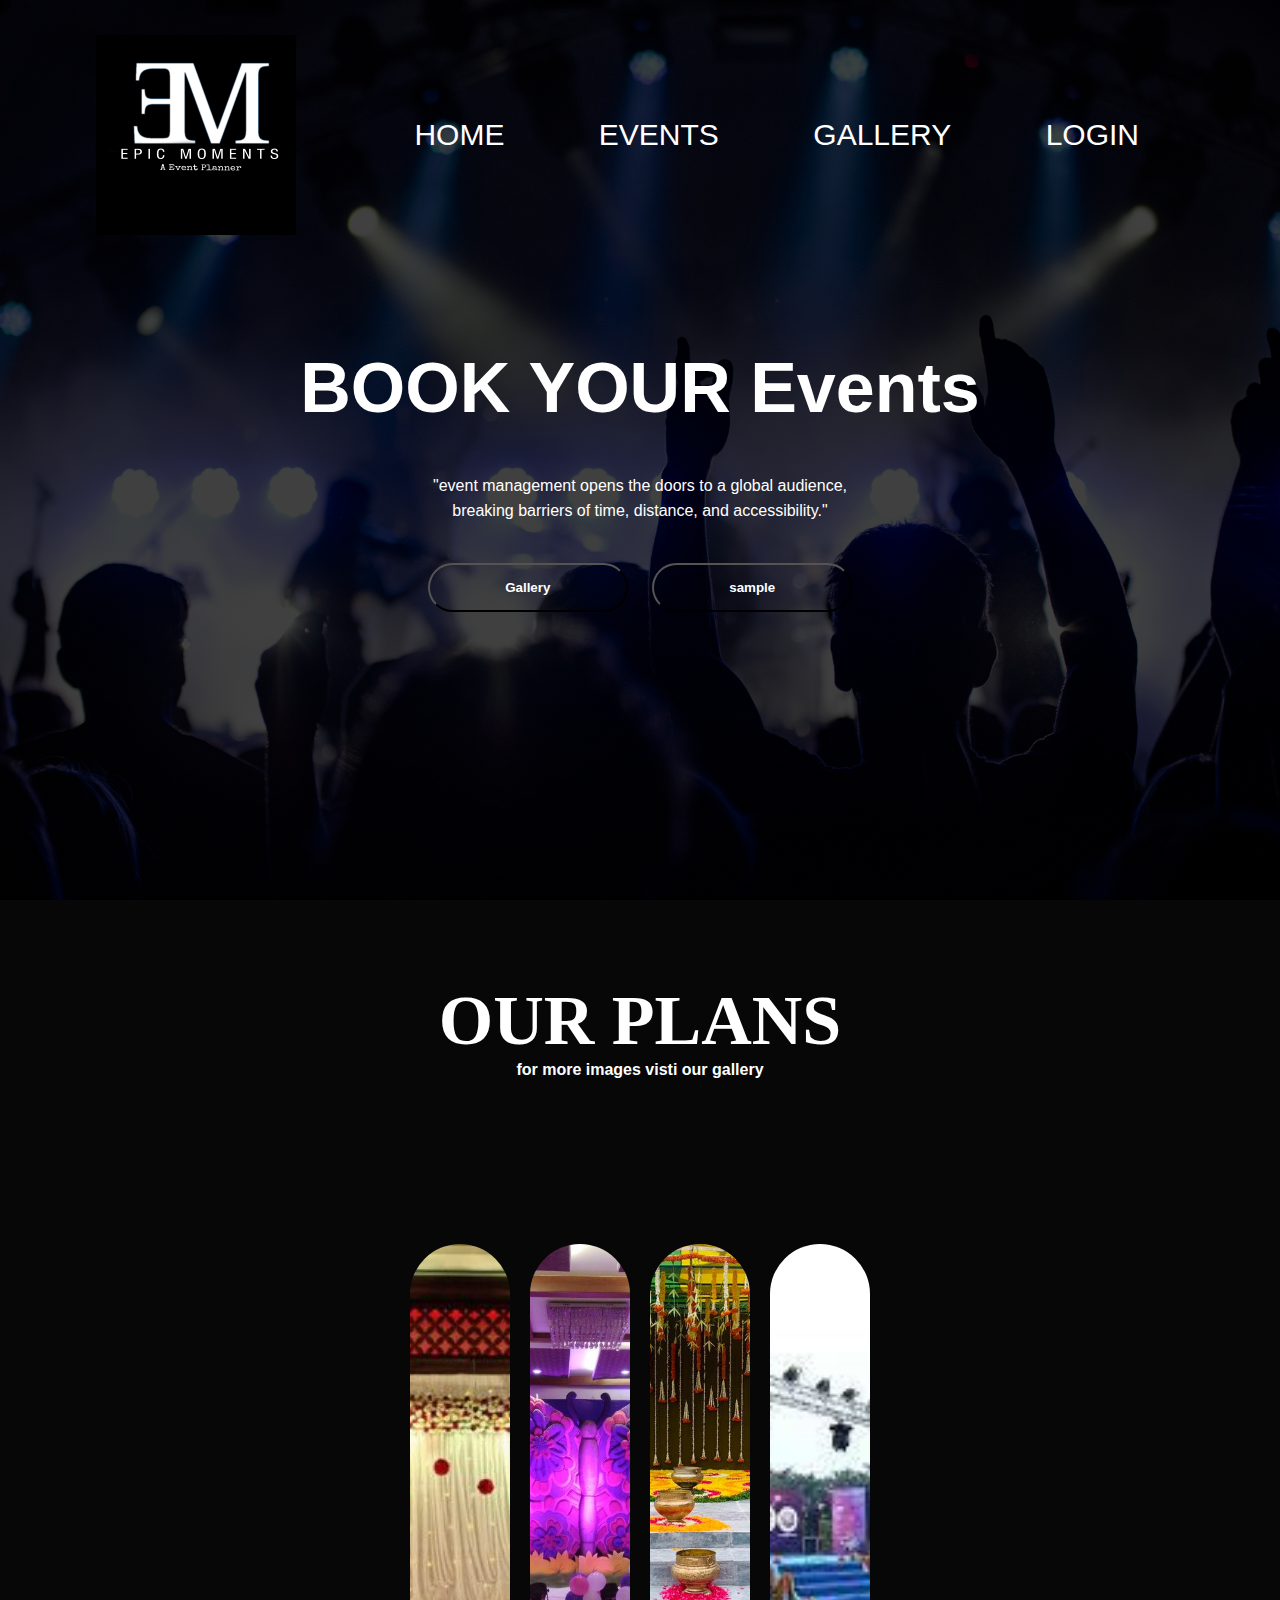
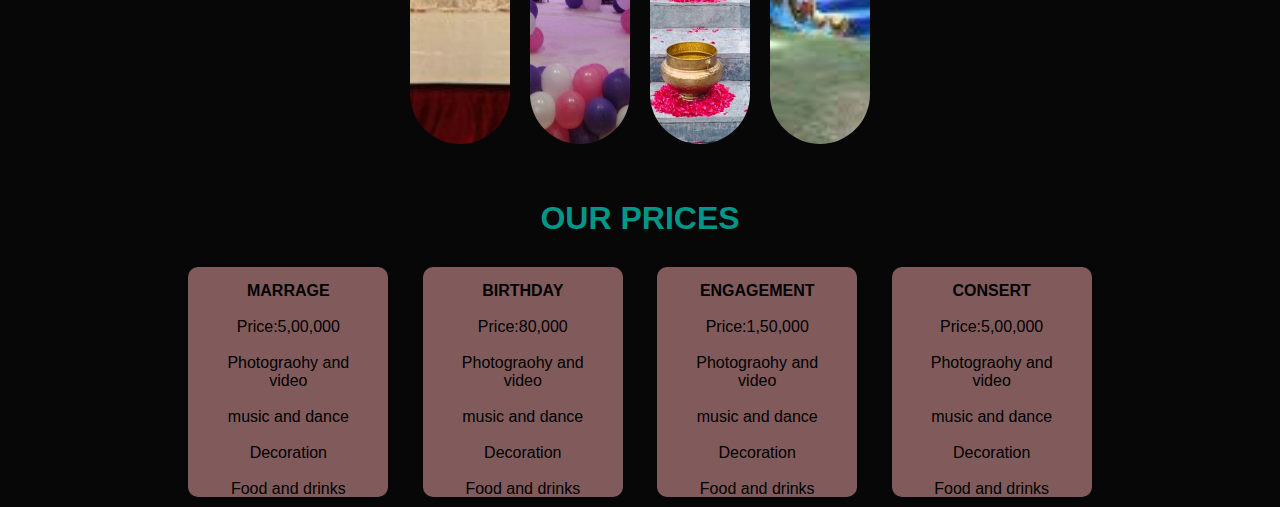
<file: index.html>
<html>
    <head>
        <title>Epic Moments</title>
        <link rel="stylesheet" href="style.css">
    </head>
    <body>
       
        <div class="banner">
            <div class="navbar">
                
                <img src="images1/fix.jpg" class="logo" width="300" height="200" class="left">

               <ul>

                <li><a href="file:///C:/Users/siddh/OneDrive/Desktop/event%20management/main.html">Home</a></li>
                <li><a href="#">Events</a>
                    <ul class="dropdown">
                        <li><a href="#">Marrages</a></li>
                        <li><a href="#">Birthday</a></li>
                        <li><a href="#">Commersial</a></li>
                        <li><a href="#">Partys</a></li>
                    </ul>
                    </li>

                <li><a href="gallery.html">Gallery</a></li>
                <li><a href="file:///C:/Users/siddh/OneDrive/Desktop/event%20management/login.html">login</a></li>
                
               </ul>
               
            </div>
            
            <div class="content">
                <h1>BOOK YOUR Events</h1>
                <p><br> "event management opens the doors to a global audience,</br>
                    breaking barriers of time, distance, and accessibility."</p>
                <div>
                    <button type="button"><span></span>Gallery</button>
                    <button type="button"><span></span>sample</button>



                </div>
            </div>
             
        </div>
        
       
        <div class="container">
            <div class="top">
                <h1>OUR PLANS</h1>
                <h4>for more images visti our gallery</h4>
            </div>

            <div class="Gallery">
                <div class="img-box"><h3>marrage</h3></div>
                <div class="img-box"><h3>birthday</h3></div>
                <div class="img-box"><h3>haldis</h3></div>
                <div class="img-box"><h3>concerts</h3></div>
            </div>

        </div>
        <div class="cell">
            <h1>OUR PRICES</h1>
        </div>
        <div class="col">
            <div class="card">
                <h4>MARRAGE</h4>
                <p>
                    <br>Price:5,00,000</br>
                    <br>Photograohy and video</br>
                    <br>music and dance</br>
                    <br>Decoration</br>
                    <br>Food and drinks</br>
                </p>
            </div>

            <div class="card">
                <h4>BIRTHDAY</h4>
                <p>
                    <br>Price:80,000</br>
                    <br>Photograohy and video</br>
                    <br>music and dance</br>
                    <br>Decoration</br>
                    <br>Food and drinks</br>
                </p>
            </div>

            <div class="card">
                <h4>ENGAGEMENT</h4>
                <p>
                    <br>Price:1,50,000</br>
                    <br>Photograohy and video</br>
                    <br>music and dance</br>
                    <br>Decoration</br>
                    <br>Food and drinks</br>
                </p>
            </div>

            <div class="card">
                <h4>CONSERT</h4>
                <p>
                    <br>Price:5,00,000</br>
                    <br>Photograohy and video</br>
                    <br>music and dance</br>
                    <br>Decoration</br>
                    <br>Food and drinks</br>
                </p>
            </div>
        </div>   
        
                      


    </body>
</html>
</file>
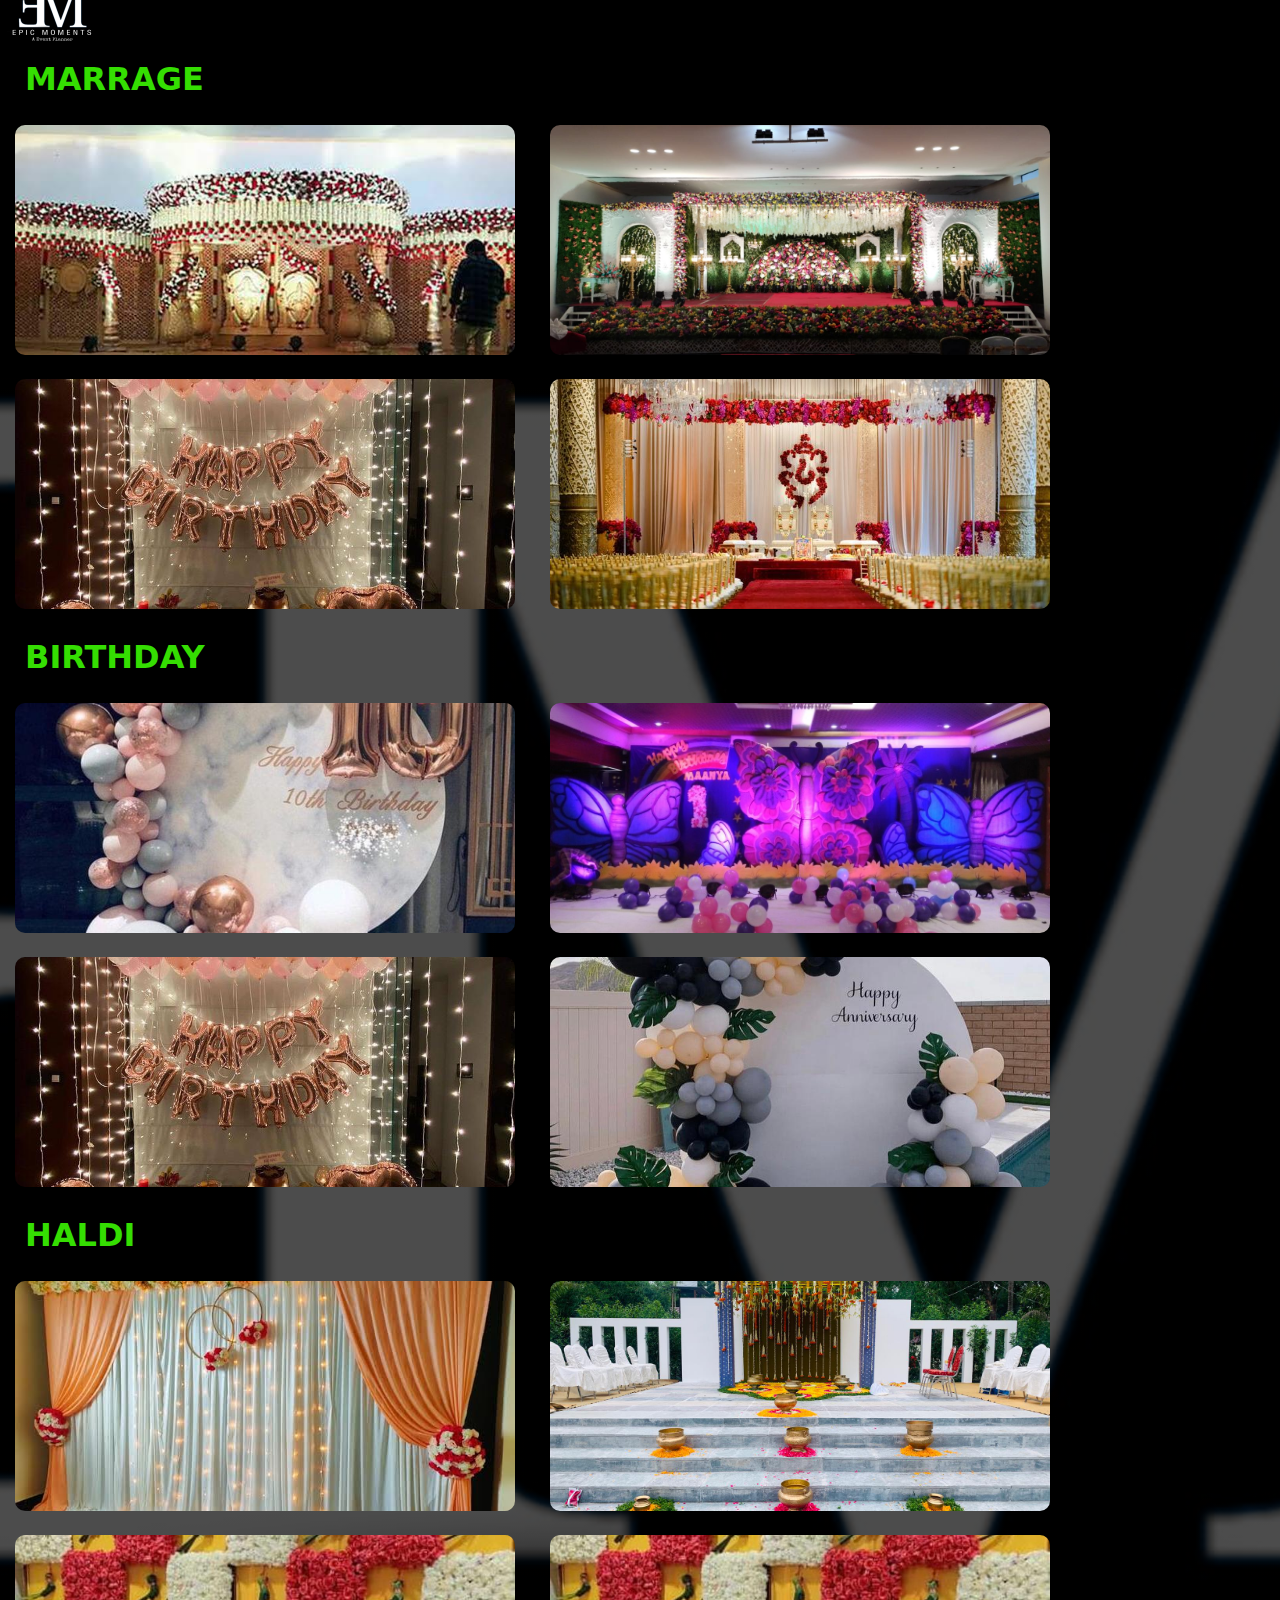
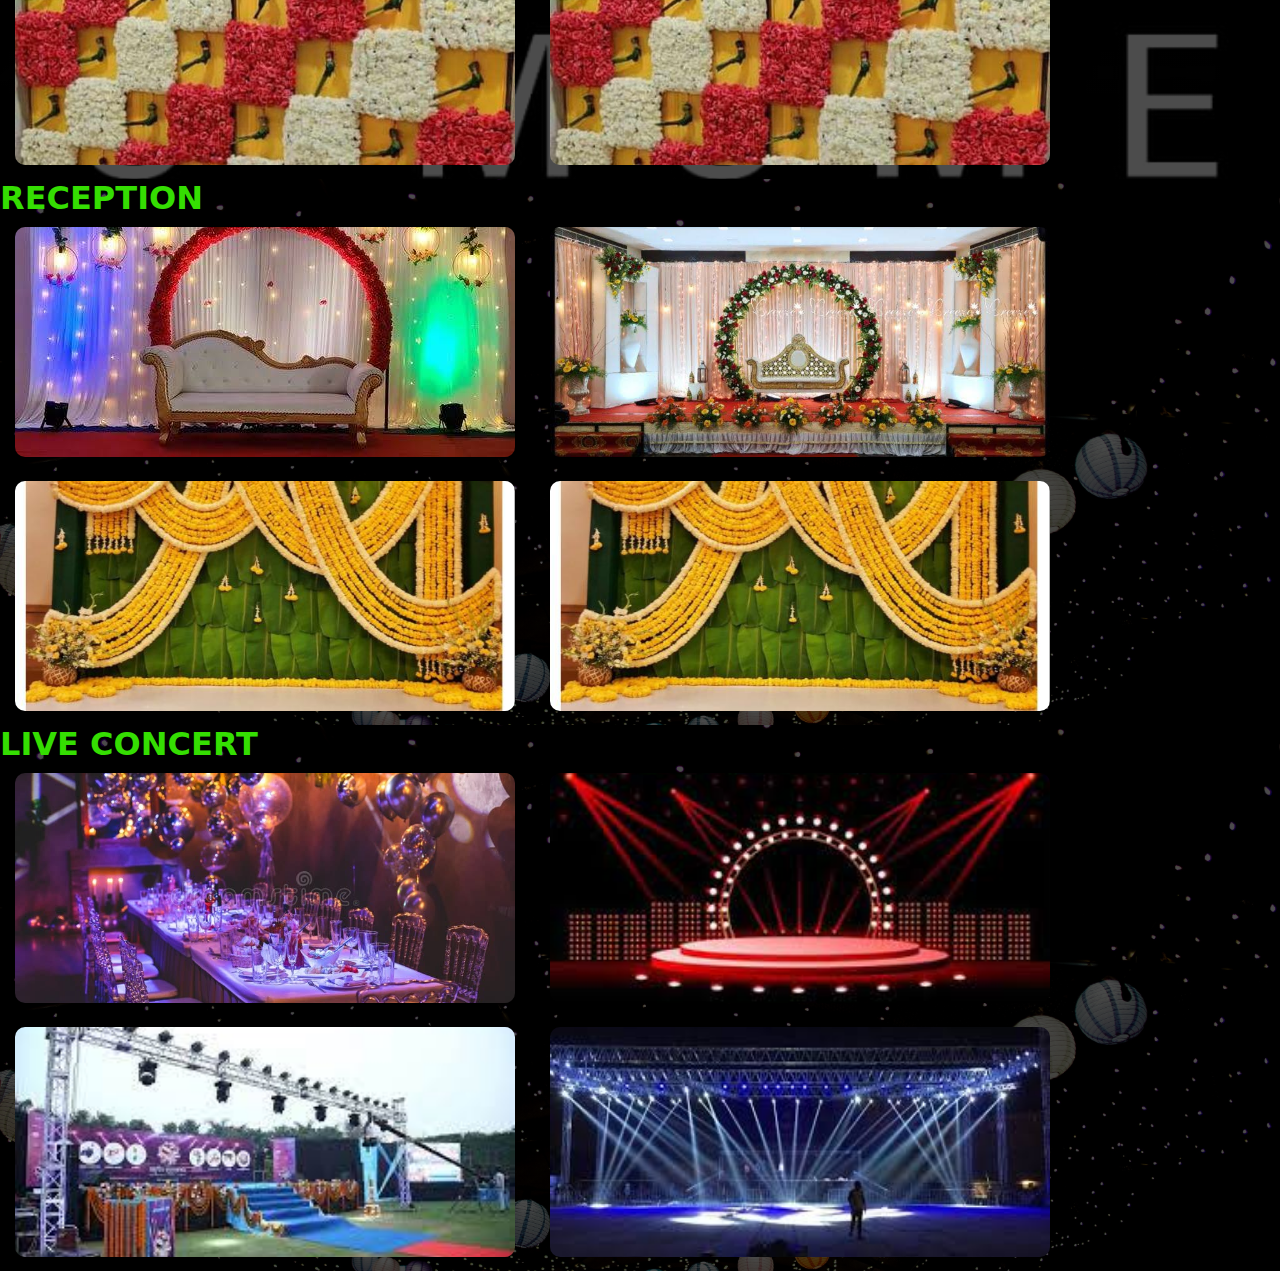
<file: gallery.html>
<html>
    <head>
        <title>Gallery</title>
        <link rel="stylesheet" href="gallerystyle.css">
    </head>
    <body>
      
        <div class="container">
            <div class="navbar">
                <img src="images1/fix.jpg" class="logo">
                
            </div>
           
            <div class="text">
                <h1>MARRAGE</h1>
            </div>
           
            <div class="col">
                <div class="card card1">
                    
                </div>
                <div class="card card2">
                     </div>
                <div class="card card3">

                </div>
                <div class="card card4">
                      </div>
            </div>
            
                <div class="text">
                    <h1>BIRTHDAY</h1>
                </div>
                <div class="card card5"></div>
                <div class="card card6"></div>
                <div class="card card7"></div>
                <div class="card card8"></div>
                <div class="text">
                    <h1>HALDI</h1>
                </div>
                <div class="card card9"></div>
                <div class="card card10"></div>
                <div class="card card11"></div>
                <div class="card card12"></div>
           
                <div class="re">
           
                <h1>RECEPTION</h1>
            
            <div class="card card13"></div>
            <div class="card card14"></div>
            <div class="card card15"></div>
            <div class="card card16"></div>
        </div>

        <div class="re">
           
            <h1>LIVE CONCERT</h1>
        
        <div class="card card17"></div>
        <div class="card card18"></div>
        <div class="card card19"></div>
        <div class="card card20"></div>
    </div>
    </div>

            </div>
        </div>
    </body>
</html>
</file>
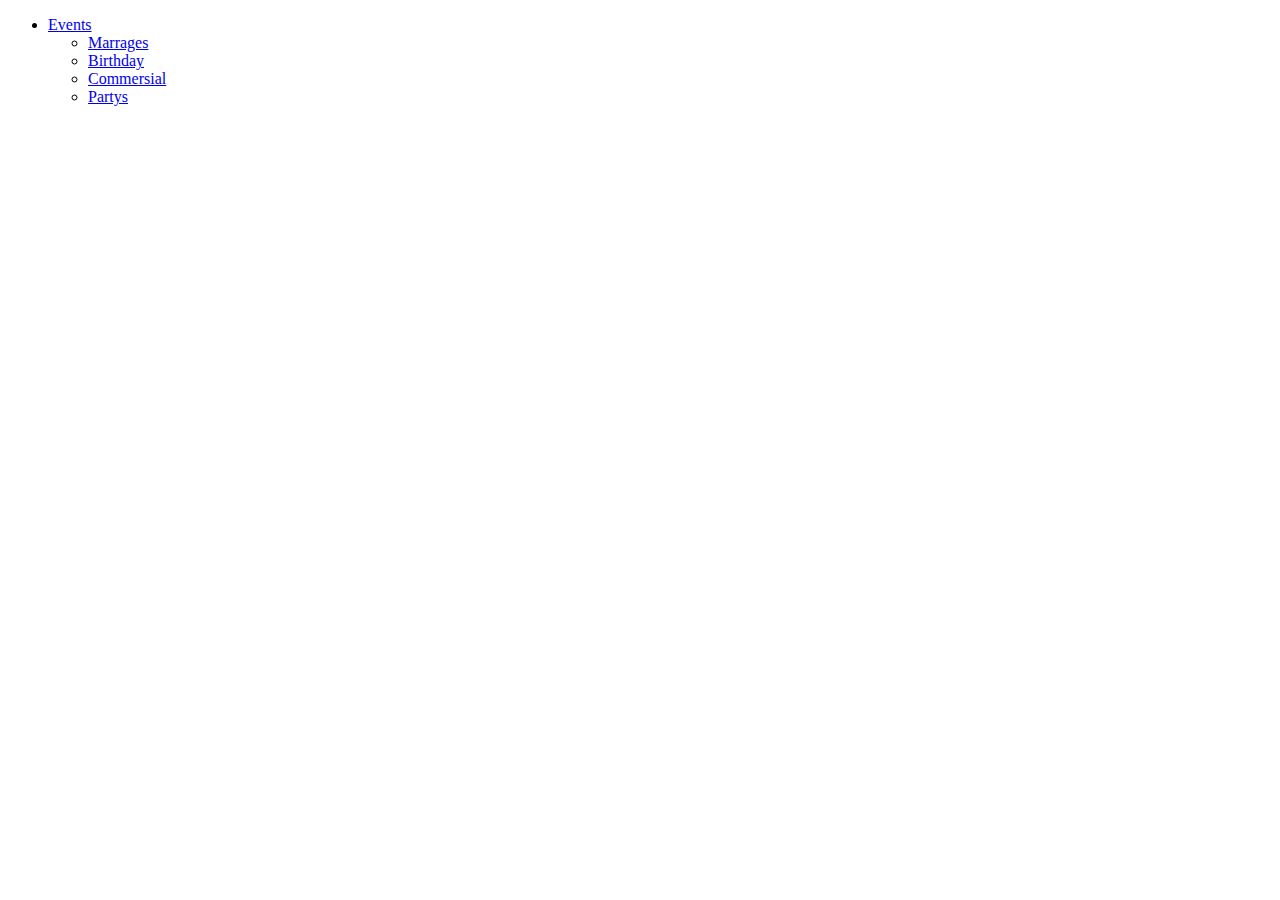
<file: sai.html>
<!DOCTYPE html>
<html lang="en">
<head>
    <meta charset="UTF-8">
    <meta name="viewport" content="width=device-width, initial-scale=1.0">
    <title>sai kumar</title>
</head>
<body>
    <div class="navbar">
        <ul>
        <li><a href="#">Events</a>
            <ul class="dropdown">
                <li><a href="#">Marrages</a></li>
                <li><a href="#">Birthday</a></li>
                <li><a href="#">Commersial</a></li>
                <li><a href="#">Partys</a></li>
            </ul>
            </li>
        </ul>
    </div>
</body>
</html>
</file>
<file: style.css>
*{

    margin: 0;
    padding: 0;
    font-family: sans-serif;
}
.banner{
    width: 100%;
    height: 100vh;
    background-image: linear-gradient(rgba(0,0,0,0.75),rgba(0,0,0,0.75)),url(images1/background.jpg.jpg);
    background-size: cover;
    background-position: center;
}
.navbar{
    width: 85%;
    margin: auto;
    padding: 35px 0;
    display: flex;
    align-items: center;
    justify-content: space-between;
}
.logo{
    width: 200px;
    cursor: pointer;
}
.navbar ul li{
    list-style: none;
    display: inline-block;
    margin: 0 20px;
    position: relative;
}

.navbar ul li a{
    text-decoration: none;
    color: #fff;
    text-transform: uppercase;
}
.navbar ul li::after{
    content: '';
    height: 3px;
    width: 0%;
    background: #bfb5b5;
    position: absolute;
    left: 0;
    bottom: -10;
    transition: 0.5s;
}
.navbar ul li:hover::after{
    width: 100%;
}
.content{
    width: 100%;
    position: absolute;
    top: 50%;
    transform: translateY(-50%);
    text-align: center;
    color: #fff;
}
.content h1{
    font-size: 70px;
    margin-top: 80px;
}
.content p{
    margin: 20px auto;
    font-weight: 100;
    line-height: 25px;
}
button{
    width: 200px;
    padding: 15px 0;
    text-align: center;
    margin: 20px 10px;
    border-radius: 25px;
    font-weight: bold;
    border: 2px solid #0239600;
    background: transparent;
    color: #fff;
    cursor: pointer;
    position: relative;
    overflow: hidden;
}
span{
    background: #009688;
    height: 100%;
    width: 0%;
    border-radius: 25px;
    position: absolute;
    left: 0;
    bottom: 0;
    z-index: -1;
    transition: 0.5s;
}
button:hover span{
     width: 100%; 

}
button:hover{
    border: none;
}
.container{
    width: 100%;
    height: 100vh;
    background: #f2e9ff;
    display: flex;
    align-items: center;
    justify-content: center;

}
.Gallery{
    display: flex;
    align-items: center;
    justify-content: center;
    position: absolute;
    margin-top: 18rem;
}
.img-box{
    width: 100px;
    height: 500px;
    margin: 10px;
    border-radius: 50px;
    background: url(images1/wed.jpg);
    background-size: cover;
    background-position: center;
    position: relative;
    transition: width 0.5s;
}
.img-box:nth-child(2){
    background: url(images1/b2.jpg);
    background-size: cover;
    background-position: center;

}
.img-box:nth-child(3){
    background: url(images1/h2.jpg);
    background-size: cover;
    background-position: center;
}
.img-box:nth-child(4){
    background: url(images1/c3.jpg);
    background-size: cover;
    background-position: center;
}
.img-box h3{
    color: #b74b4b;
    position: absolute;
    bottom: 0;
    left: 30px;
    opacity: 0;
    transition:bottom 0.5s, opacity 0.5s;
}
.img-box:hover{
    width: 1000px;
    cursor: pointer;
}
.img-box:hover h3{
    opacity: 1;
    bottom: 25px;
}

.top{
    width: 100%;
    position: absolute;
    top: 110%;
    transform: translateY(-50%);
    text-align: center;
    color: #ffffff;
}
.top h1{
    font-size: 70px;
    margin-top: 80px;
    font-family: cursive;
}
.container{
    background-color: #070707;
}
ul li{
    display: inline;
    position: relative;
}
ul li a{
    display: block;
    padding: 20px 25px;
    color: #fff;
    text-align: left;
    text-decoration: none;
    font-size: 30px; 
}
ul li ul.dropdown li{
    display: block;
}
ul li ul.dropdown {
    width: 140%;
    background: #22438c;
    position: absolute;
    z-index: 999;
    display: none;
    transition: 0.5s;
} 
ul li :hover {
    background: #112c66;
}
ul li:hover ul.dropdown{
    display: block;
}
.card{
    width: 200px;
    height: 230px;
    display: inline-block;
    border-radius: 10px;
    padding: 15px 25px;
    box-sizing: border-box;
    cursor: pointer;
    margin: 10px 15px ;
    background-color: rgba(179, 126, 126, 0.717);
    transition: 0.5s;
}
.h4{
    text-align: center;
}
.card:hover{
    transform: translateY(-10px);
}
.col{
    background-color: #070707;
    text-align: center;
}
.cell{
    text-align: center;
    background-color: #070707;
    color: #009688;
    padding: 15px -80%;
    padding-bottom: 20px;
  
}
</file>
<file: gallerystyle.css>
*{

    margin: 0;
    padding: 0;
    font-family: system-ui, -apple-system, BlinkMacSystemFont, 'Segoe UI', Roboto, Oxygen, Ubuntu, Cantarell, 'Open Sans', 'Helvetica Neue', sans-serif;
}

.container{
    width: flex;
    height: flex;
    background-image: linear-gradient(rgba(0,0,0,0.7),rgba(0,0,0,0.7)),url(images1/fix.jpg);
    background-position: center;
    background-size: cover;
    background-color: black;
}
.navbar{
    height: 5%;
    display: flex;
    align-items: center;
    background-color: black;
}
.logo{
    width: 100px;
    cursor: pointer;
}
.card{
    width: 500px;
    height: 230px;
    display: inline-block;
    border-radius: 10px;
    padding: 5px 25px;
    box-sizing: border-box;
    cursor: pointer;
    margin: 10px 15px;
    background-image: url(images1/m1.jpg);
    background-position: center;
    background-size: cover; 
    transform: 0.5s;
}
.card2{
    background-image: url(images1/m2.jpg);
}
.card3{
    background-image: url(images1/b3.jpg);
}
.card4{
    background-image: url(images1/m4.jpg);
}
.card:hover{
    transform: translateY(-15px);
    border: 4px solid rgb(231, 225, 225) ;

    

}
.h5{
    color: #ffffff;
    text-shadow: 0 0 5px #ffffff;
}
.card5{
    background-image: url(images1/b1.jpg);
}
.card6{
    background-image: url(images1/b2.jpg);
}.card7{
    background-image: url(images1/b3.jpg);
}.card8{
    background-image: url(images1/b4.jpg);
}


.card9{
    background-image: url(images1/h1.jpg);
}
.card10{
    background-image: url(images1/h2.jpg);
}
.card11{
    background-image: url(images1/h3.jpg);
}
.card12{
    background-image: url(images1/h3.jpg);
}



.card13{
    background-image: url(images1/r1.jpg);
}

.card14{
    background-image: url(images1/r2.jpg);
}
.card15{
    background-image: url(images1/r3.jpg);
}
.card16{
    background-image: url(images1/r3.jpg);
}
.text{
    color: #35de02;
    padding: 15px 25px;
    width: 200px;
    height: 40px;
    text-align: flex;
    font-family: Arial, Helvetica, sans-serif;
    position: center;
}
.re{
    background-color: black;
    color: #35de02;
    background-position:cover;
    background-image: linear-gradient(rgba(0,0,0,0.7),rgba(0,0,0,0.7)),url(images1/siddhu.jpg);
    background-position: center;
    background-size: cover;
    
}
.card17{
    background-image: url(images1/c1.jpg);
}
.card18{
    background-image: url(images1/c2.jpg);
}
.card19{
    background-image: url(images1/c3.jpg);
}
.card20{
    background-image: url(images1/c4.jpg);
}
</file>
